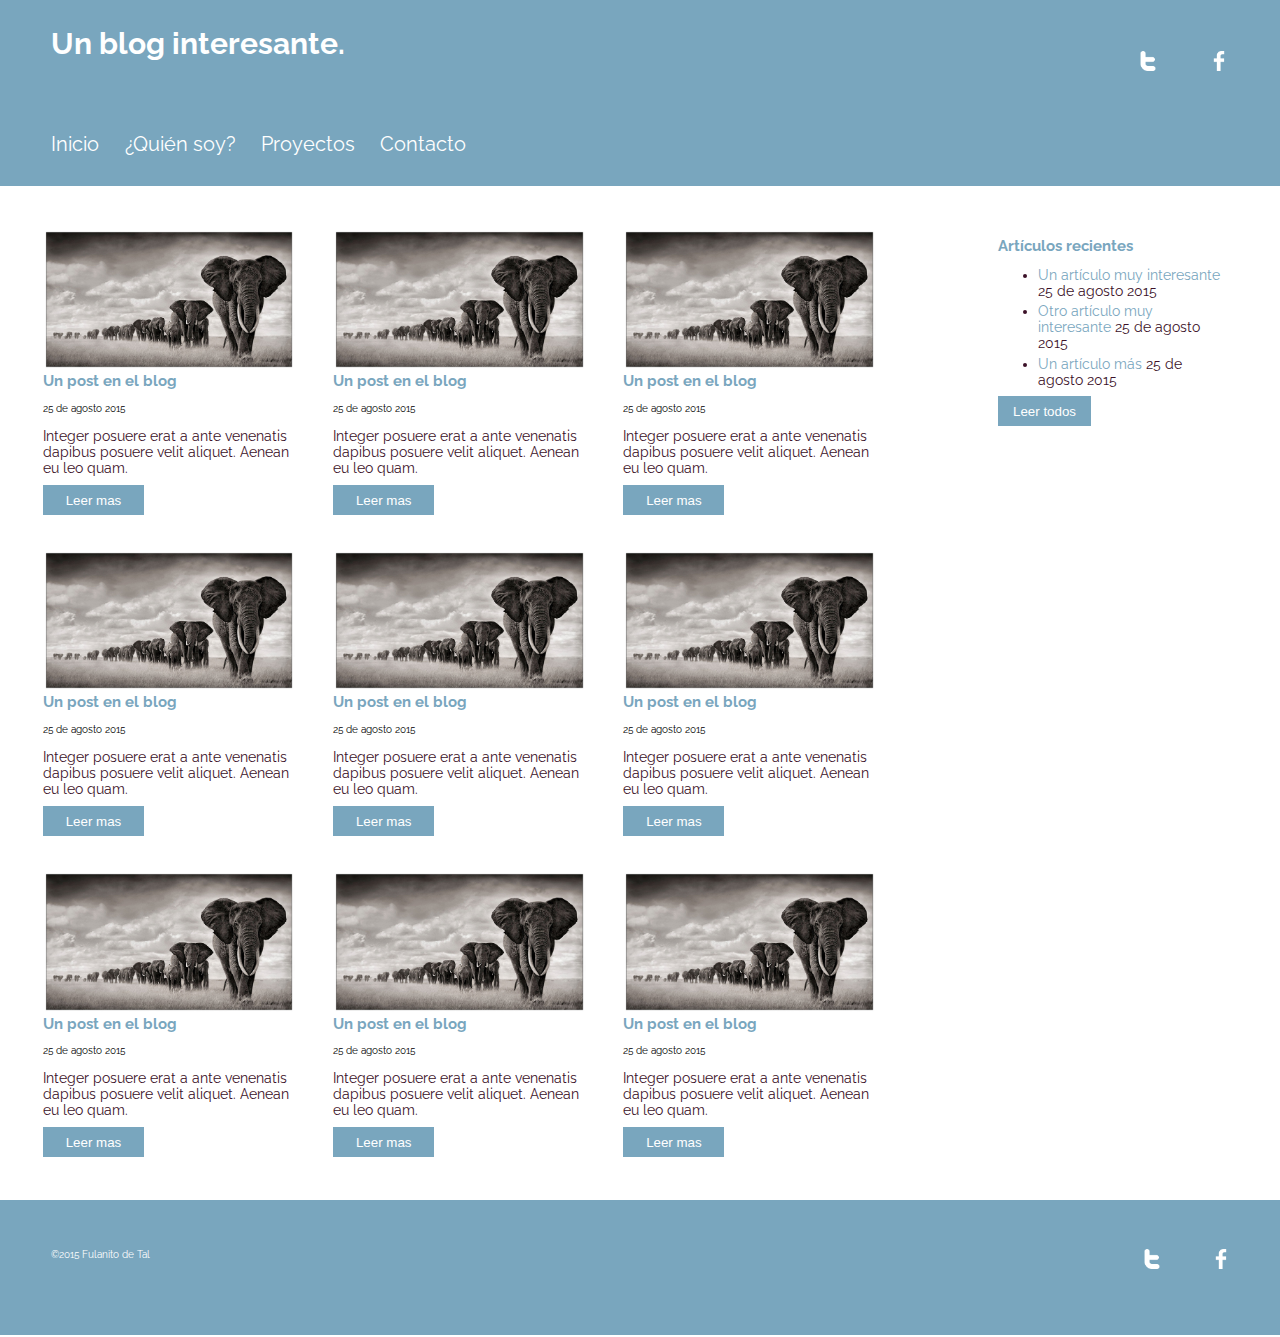
<file: index.html>
<!DOCTYPE html>
<html lang="en">
<head>
  <meta charset="UTF-8">
  <title>Practica1 5to cuatri</title>
  <!-- injector:css -->
  <meta name="viewport" content="width=device-width, initial-scale=1.0">
  <link href='https://fonts.googleapis.com/css?family=Raleway:400,100,200,300,500,600' rel='stylesheet' type='text/css'>
  <link rel="stylesheet" href="css/style.css">
  <script type="text/javascript" scr="https://cdnjs.cloudflare.com/ajax/libs/respond.js/1.4.2/respond.min.js"></script><!--para IE -->
</head>
<body>
  <header class="header-main">
		<h1 class="titulo">Un blog interesante.</h1>
		<img src="img/facebook.png" class="social-media">
		<img src="img/twitter.png" class="social-media">
		<nav class="nav main-nav">
			<a id="menu-toggle" class="menu-toggle">Menu</a>
			<ul>
				<li><a href="#">Inicio</a></li>
				<li><a href="#">¿Quién soy?</a></li>
				<li><a href="#">Proyectos</a></li>
				<li><a href="#">Contacto</a></li>
			</ul>
		</nav>
  </header>
	<section class="articles-section">
		<article class="blog-article">
			<img src="img/elephant.jpg">
			<h2>Un post en el blog</h2>
			<time datetime="2015-08-25">25 de agosto 2015</time>
			<p>Integer posuere erat a ante venenatis dapibus posuere velit aliquet. Aenean eu leo quam.</p>
			<button><a href="article.html">Leer mas</a></button>
		</article>
		<article class="blog-article">
			<img src="img/elephant.jpg">
			<h2>Un post en el blog</h2>
			<time datetime="2015-08-25">25 de agosto 2015</time>
			<p>Integer posuere erat a ante venenatis dapibus posuere velit aliquet. Aenean eu leo quam.</p>
			<button><a href="article.html">Leer mas</a></button>
		</article>
		<article class="blog-article">
			<img src="img/elephant.jpg">
			<h2>Un post en el blog</h2>
			<time datetime="2015-08-25">25 de agosto 2015</time>
			<p>Integer posuere erat a ante venenatis dapibus posuere velit aliquet. Aenean eu leo quam.</p>
			<button><a href="article.html">Leer mas</a></button>
		</article>
		<article class="blog-article">
			<img src="img/elephant.jpg">
			<h2>Un post en el blog</h2>
			<time datetime="2015-08-25">25 de agosto 2015</time>
			<p>Integer posuere erat a ante venenatis dapibus posuere velit aliquet. Aenean eu leo quam.</p>
			<button><a href="article.html">Leer mas</a></button>
		</article>
		<article class="blog-article">
			<img src="img/elephant.jpg">
			<h2>Un post en el blog</h2>
			<time datetime="2015-08-25">25 de agosto 2015</time>
			<p>Integer posuere erat a ante venenatis dapibus posuere velit aliquet. Aenean eu leo quam.</p>
			<button><a href="article.html">Leer mas</a></button>
		</article>
		<article class="blog-article">
			<img src="img/elephant.jpg">
			<h2>Un post en el blog</h2>
			<time datetime="2015-08-25">25 de agosto 2015</time>
			<p>Integer posuere erat a ante venenatis dapibus posuere velit aliquet. Aenean eu leo quam.</p>
			<button><a href="article.html">Leer mas</a></button>
		</article>
		<article class="blog-article">
			<img src="img/elephant.jpg">
			<h2>Un post en el blog</h2>
			<time datetime="2015-08-25">25 de agosto 2015</time>
			<p>Integer posuere erat a ante venenatis dapibus posuere velit aliquet. Aenean eu leo quam.</p>
			<button><a href="article.html">Leer mas</a></button>
		</article>
		<article class="blog-article">
			<img src="img/elephant.jpg">
			<h2>Un post en el blog</h2>
			<time datetime="2015-08-25">25 de agosto 2015</time>
			<p>Integer posuere erat a ante venenatis dapibus posuere velit aliquet. Aenean eu leo quam.</p>
			<button><a href="article.html">Leer mas</a></button>
		</article>
		<article class="blog-article">
			<img src="img/elephant.jpg">
			<h2>Un post en el blog</h2>
			<time datetime="2015-08-25">25 de agosto 2015</time>
			<p>Integer posuere erat a ante venenatis dapibus posuere velit aliquet. Aenean eu leo quam.</p>
			<button><a href="article.html">Leer mas</a></button>
		</article>
	</section>
	<aside class="recent-article">
		<h2>Artículos recientes</h2>
		<ul>
			<li>
				<a href="">Un artículo muy interesante</a>
				<time datetime="2015-08-25">25 de agosto 2015</time>
			</li>
			<li>
				<a href="">Otro artículo muy interesante</a>
				<time datetime="2015-08-25">25 de agosto 2015</time>
			</li>
			<li>
				<a href="">Un artículo más</a>
				<time datetime="2015-08-25">25 de agosto 2015</time>
			</li>
		</ul>
		<button><a href="">Leer todos</a></button>
	</aside>
	<footer class="footer-main">
		<span>&copy;2015 Fulanito de Tal</span>
		<img src="img/facebook.png" class="social-media">
		<img src="img/twitter.png" class="social-media">
	</footer>
	<script scr="https://cdnjs.cloudflare.com/ajax/libs/modernizr/2.8.3/modernizr.min.js"></script>
	<!-- <script scr="https://cdnjs.cloudflare.com/ajax/libs/jquery/3.0.0-alpha1/jquery.min.js"></script> -->
	<script type="text/javascript" src="js/jquery-1.11.3.min.js"></script>
	<script type="text/javascript" src="js/main.js"></script>
</body>
</html>
</file>
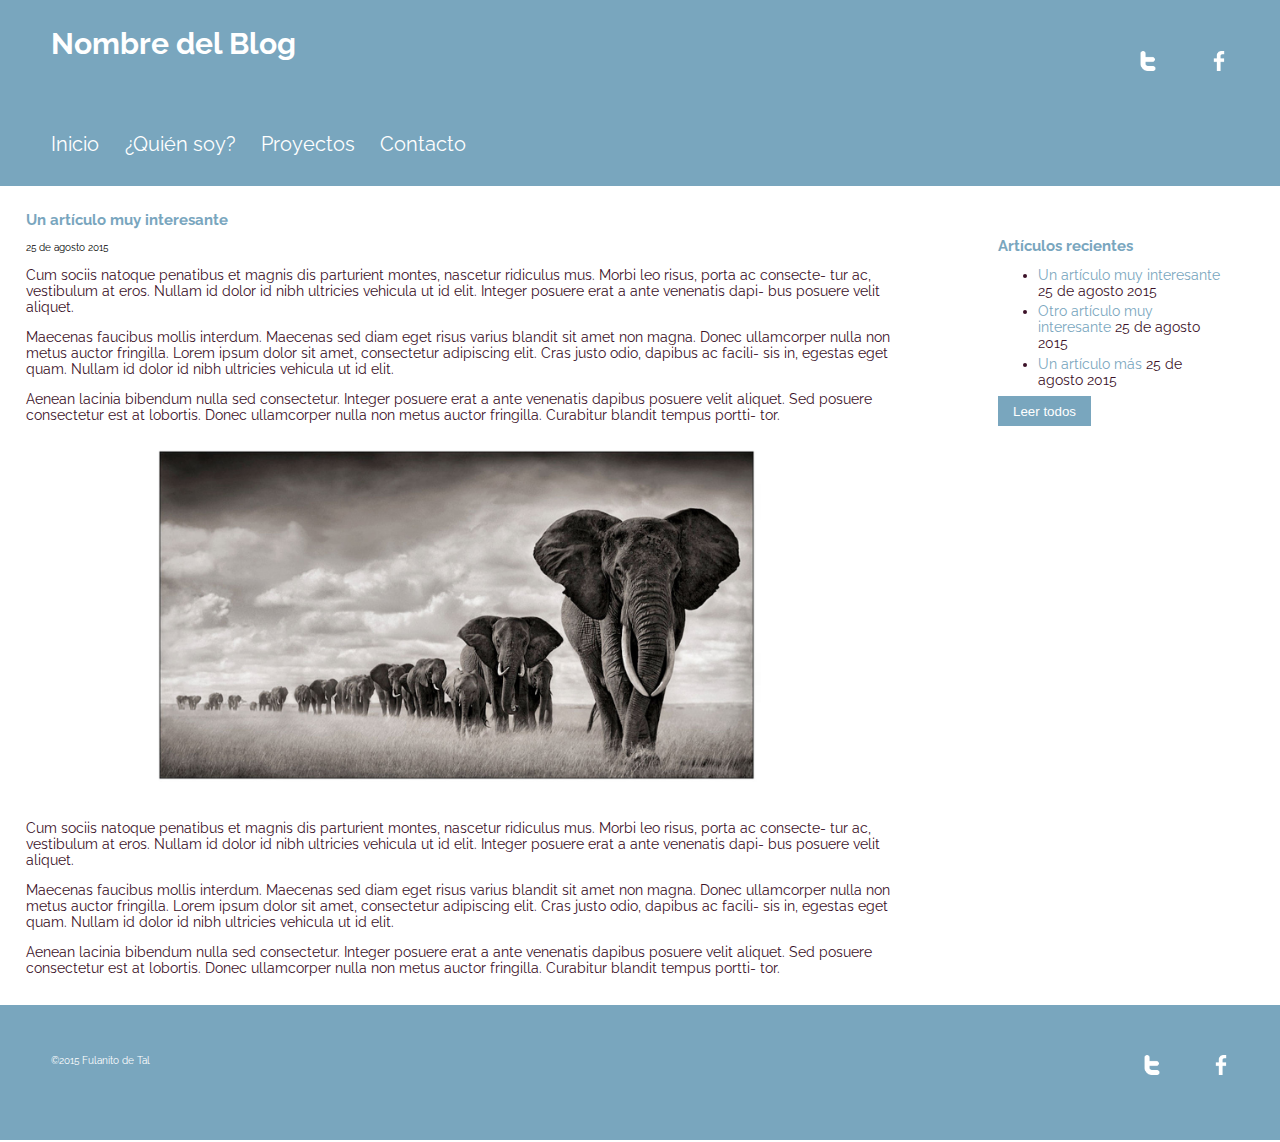
<file: article.html>
<!DOCTYPE html>
<html lang="en">
<head>
  <meta charset="UTF-8">
  <title>Practica1 5to cuatri</title>
  <!-- injector:css -->
  <link href='https://fonts.googleapis.com/css?family=Raleway:400,100,200,300,500,600' rel='stylesheet' type='text/css'>
  <link rel="stylesheet" href="css/style.css">
  <!-- endinjector -->
</head>
<body>
  <header class="header-main">
		<h1 class="titulo">Nombre del Blog</h1>
		<img src="img/facebook.png" class="social-media">
		<img src="img/twitter.png" class="social-media">
		<nav class="nav main-nav">
			<a id="menu-toggle" class="menu-toggle">Menu</a>
			<ul>
				<li><a href="#">Inicio</a></li>
				<li><a href="#">¿Quién soy?</a></li>
				<li><a href="#">Proyectos</a></li>
				<li><a href="#">Contacto</a></li>
			</ul>
		</nav>
  </header>
	<article class="articles-section">
		<h2>Un artículo muy interesante</h2>
		<time datetime="2015-08-25">25 de agosto 2015</time>
		<p>Cum sociis natoque penatibus et magnis dis parturient montes, nascetur ridiculus mus. Morbi leo risus, porta ac consecte- tur ac, vestibulum at eros. Nullam id dolor id nibh ultricies vehicula ut id elit. Integer posuere erat a ante venenatis dapi- bus posuere velit aliquet.</p>
		<p>Maecenas faucibus mollis interdum. Maecenas sed diam eget risus varius blandit sit amet non magna. Donec ullamcorper nulla non metus auctor fringilla. Lorem ipsum dolor sit amet, consectetur adipiscing elit. Cras justo odio, dapibus ac facili- sis in, egestas eget quam. Nullam id dolor id nibh ultricies vehicula ut id elit.</p>
		<p>Aenean lacinia bibendum nulla sed consectetur. Integer posuere erat a ante venenatis dapibus posuere velit aliquet. Sed posuere consectetur est at lobortis. Donec ullamcorper nulla non metus auctor fringilla. Curabitur blandit tempus portti- tor.</p>
		<img src="img/elephant.jpg" class="big-img-article">
		<p>Cum sociis natoque penatibus et magnis dis parturient montes, nascetur ridiculus mus. Morbi leo risus, porta ac consecte- tur ac, vestibulum at eros. Nullam id dolor id nibh ultricies vehicula ut id elit. Integer posuere erat a ante venenatis dapi- bus posuere velit aliquet.</p>
		<p>Maecenas faucibus mollis interdum. Maecenas sed diam eget risus varius blandit sit amet non magna. Donec ullamcorper nulla non metus auctor fringilla. Lorem ipsum dolor sit amet, consectetur adipiscing elit. Cras justo odio, dapibus ac facili- sis in, egestas eget quam. Nullam id dolor id nibh ultricies vehicula ut id elit.</p>
		<p>Aenean lacinia bibendum nulla sed consectetur. Integer posuere erat a ante venenatis dapibus posuere velit aliquet. Sed posuere consectetur est at lobortis. Donec ullamcorper nulla non metus auctor fringilla. Curabitur blandit tempus portti- tor.</p>
	</article>
	<aside class="recent-article">
		<h2>Artículos recientes</h2>
		<ul>
			<li>
				<a href="">Un artículo muy interesante</a>
				<time datetime="2015-08-25">25 de agosto 2015</time>
			</li>
			<li>
				<a href="">Otro artículo muy interesante</a>
				<time datetime="2015-08-25">25 de agosto 2015</time>
			</li>
			<li>
				<a href="">Un artículo más</a>
				<time datetime="2015-08-25">25 de agosto 2015</time>
			</li>
		</ul>
		<button><a href="">Leer todos</a></button>
	</aside>
	<footer class="footer-main">
		<span>&copy;2015 Fulanito de Tal</span>
		<img src="img/facebook.png" class="social-media">
		<img src="img/twitter.png" class="social-media">
	</footer>
	<script scr="https://cdnjs.cloudflare.com/ajax/libs/modernizr/2.8.3/modernizr.min.js"></script>
	<script type="text/javascript" src="js/jquery-1.11.3.min.js"></script>
	<script type="text/javascript" src="js/main.js"></script>
<!-- 	// <script type="text/javascript" scr="https://cdnjs.cloudflare.com/ajax/libs/jquery/3.0.0-alpha1/jquery.min.js"></script> -->
</body>
</html>
</file>
<file: css/style.css>
html {
  box-sizing: border-box;
  font-size: 62.5%;
  font-family: "Raleway", sans-serif; }

* {
  box-sizing: inherit; }

body {
  margin: 0; }

ul, ol {
  margin: 0; }

p, li {
  margin-bottom: 0.3em;
  font-size: 14px;
  font-size: 1.4rem;
  color: #3b1128; }

a {
  text-decoration: none;
  color: #79A6BE; }

h1, h2, h3, h4, h5, h6 {
  margin-top: 0; }

img {
  max-width: 100%;
  height: auto; }

nav {
  padding: 2% 4%; }
  nav ul {
    padding: 0; }
  nav a {
    color: #fff;
    font-size: 2rem; }

.main-nav ul {
  padding-right: 5%;
  display: none;
  overflow: hidden; }
  @media (min-width: 680px) {
    .main-nav ul {
      display: block;
      height: auto; } }
  @media (min-width: 680px) {
    .main-nav ul li {
      display: inline-block;
      margin-right: 2%; } }

.expanded li {
  display: block; }

.menu-toggle {
  text-decoration: none; }
  @media (min-width: 680px) {
    .menu-toggle {
      display: none; } }

ul.expanded {
  display: block;
  height: 170px; }
  ul.expanded li {
    margin: 3%; }

.header-main {
  background: #79A6BE;
  color: #fff; }

.titulo {
  padding: 2% 4%;
  font-size: 3rem;
  display: inline-block; }

h2 {
  color: #79A6BE; }

.articles-section {
  padding: 2%; }
  @media (min-width: 680px) {
    .articles-section {
      float: left;
      width: 68%; } }
  @media (min-width: 900px) {
    .articles-section {
      float: left;
      width: 72%; } }

.blog-article {
  display: inline-block;
  width: 100%;
  padding: 2%; }
  @media (min-width: 550px) {
    .blog-article {
      width: 49%; } }
  @media (min-width: 900px) {
    .blog-article {
      width: 33%; } }

.big-img-article {
  width: 70%;
  margin: 2% 14.5%; }

.recent-article {
  margin: 4%; }
  @media (min-width: 680px) {
    .recent-article {
      float: right;
      width: 24%; } }
  @media (min-width: 900px) {
    .recent-article {
      float: right;
      width: 18%; } }

button {
  border: none;
  background: #79A6BE;
  width: 40%;
  height: 30px;
  margin-top: 2%; }
  button a {
    color: #fff; }

.social-media {
  display: inline-block;
  float: right;
  margin: 4% 4% 0 0;
  width: 20px;
  height: 20px; }

.footer-main {
  background: #79A6BE;
  color: #fff;
  display: inline-block;
  padding: 0 0 2% 4%;
  width: 100%; }
  .footer-main span {
    padding: 4% 0;
    float: left; }

/*# sourceMappingURL=style.css.map */
</file>
